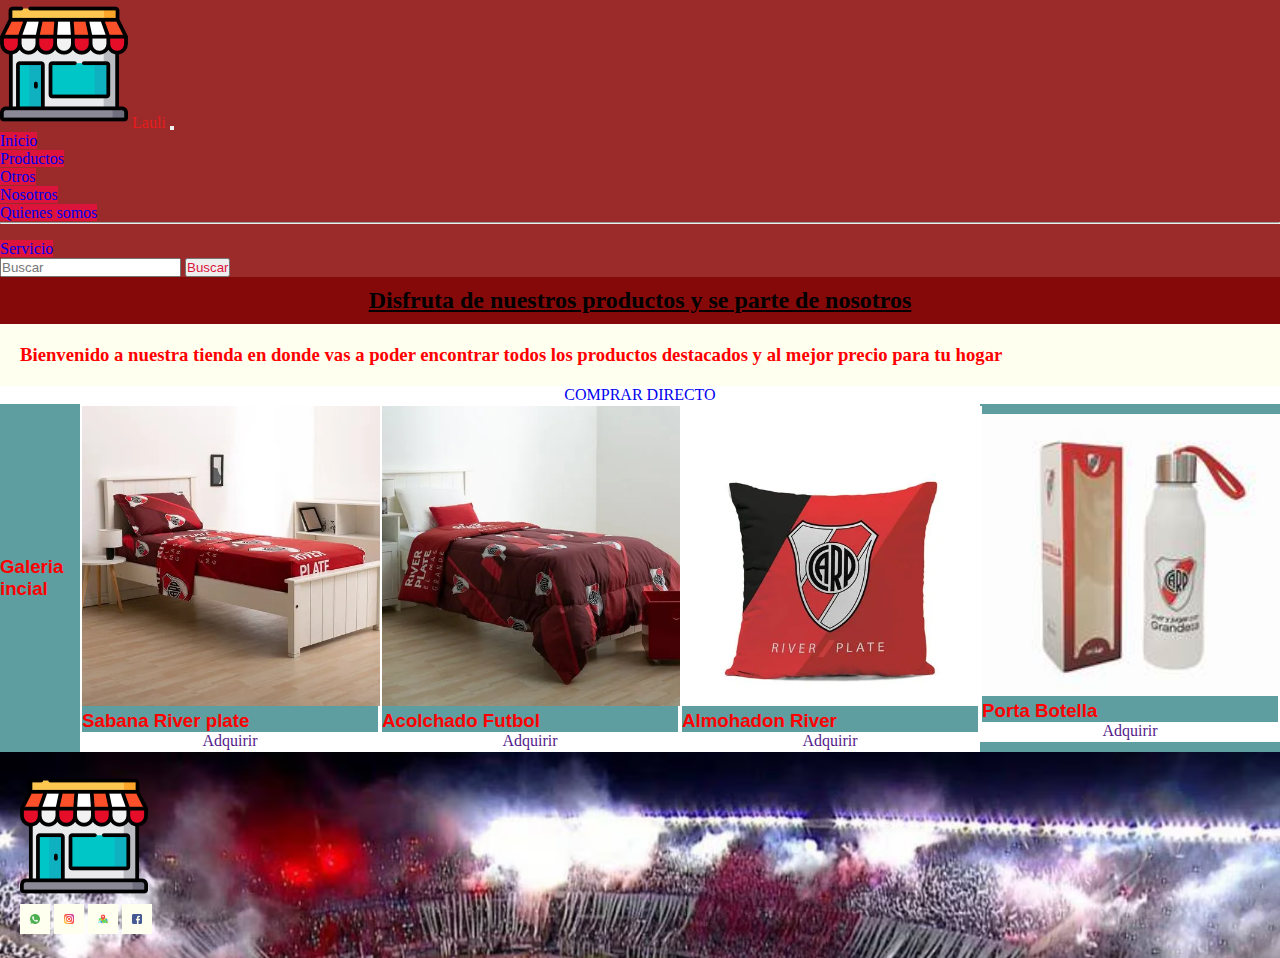
<file: index.html>
<!DOCTYPE html>
<html lang="en">
<head>
    <meta charset="UTF-8">
    <meta name="viewport" content="width=device-width, initial-scale=1.0">
    <link href="https://cdn.jsdelivr.net/npm/bootstrap@5.2.3/dist/css/bootstrap.min.css" rel="stylesheet" integrity="sha384-rbsA2VBKQhggwzxH7pPCaAqO46MgnOM80zW1RWuH61DGLwZJEdK2Kadq2F9CUG65" crossorigin="anonymous">
    <link rel="stylesheet" href="./css/style.css">
    <title>Lauli</title>
</head>
<body>
    <header>
        <nav class="navbar navbar-expand-lg bg-light">
            <div class="container-fluid">
               <img src="./img/store (1).png" alt=""> <a class="navbar-brand" href="#">Lauli</a>
              <button class="navbar-toggler" type="button" data-bs-toggle="collapse" data-bs-targ=""<et="#navbarSupportedContent" aria-controls="navbarSupportedContent" aria-expanded="false" aria-label="Toggle navigation">
                <span class="navbar-toggler-icon"></span>
              </button>
              <div class="collapse navbar-collapse" id="navbarSupportedContent">
                <ul class="navbar-nav me-auto mb-2 mb-lg-0">
                  <li class="nav-item">
                    <a class="nav-link active" aria-current="page" href="#">Inicio</a>
                  </li>
                  <li class="nav-item">
                    <a class="nav-link" href="./pages/producto.html">Productos</a>
                  </li>
                  <li class="nav-item dropdown">
                    <a class="nav-link dropdown-toggle" href="#" role="button" data-bs-toggle="dropdown" aria-expanded="false">
                      Otros
                    </a>
                    <ul class="dropdown-menu">
                      <li><a class="dropdown-item" href="./pages/nosotros.html">Nosotros</a></li>
                      <li><a class="dropdown-item" href="./pages/quienessomos.html">Quienes somos</a></li>
                      <li><hr class="dropdown-divider"></li>
                      <li><a class="dropdown-item" href="./pages/servicio.html">Servicio</a></li>
                    </ul>
                  </li>
                </ul>
                <form class="d-flex" role="search">
                  <input class="form-control me-2" type="search" placeholder="Buscar" aria-label="Search">
                  <button class="btn btn-outline-success" type="submit">Buscar</button>
                </form>
              </div>
            </div>
          </nav>
    </header>
    <main>
        <section class="hero">
            <h2>Disfruta de nuestros productos y se parte de nosotros</h2>
            <h3>Bienvenido a nuestra tienda en donde vas a poder encontrar todos los productos destacados y al mejor precio para tu hogar</h3>
             <a href="./pages/producto.html" class="boton">COMPRAR DIRECTO</a>
         </section>
            <section class="hero1">
             <h3>Galeria incial</h3>
                     <div>
                     <img src="./img/sabanariver.webp" alt="">
                        <h3 class="sabana">Sabana River plate</h3>
                     <a href="" class="boton">Adquirir</a>
                         </div>
                         <div>
                          <img src="./img/acolchadoriver.webp" alt="">
                            <h3 class="acolchado">Acolchado Futbol</h3>
                            <a href="" class="boton">Adquirir</a>
                         </div>
                         <div>
                        <img src="./img/almohadonriver.webp" alt="">
                         <h3 class="almohadon">Almohadon River</h3>
                         <a href="" class="boton">Adquirir</a>
                         </div>
                         <div>
                            <img class="botella1" src="./img/botellariver" alt="">
                         <h3 class="botella">Porta Botella</h3>
                         <a href="" class="boton">Adquirir</a>
                         </div>
                </section>
     </main>
        <footer class="footer1" id="pie">
            <img src="./img/store (1).png" alt="">
           <div>
            <a href=""><img src="./img/whatsapp.png" alt=""></a>
            <a href=""><img src="./img/instagram.png" alt=""></a>
            <a href=""><img src="./img/map.png" alt=""></a>
            <a href=""><img src="./img/facebook.png" alt=""></a>
        </div>
        </footer>
        <script src="https://cdn.jsdelivr.net/npm/bootstrap@5.2.3/dist/js/bootstrap.bundle.min.js" integrity="sha384-kenU1KFdBIe4zVF0s0G1M5b4hcpxyD9F7jL+jjXkk+Q2h455rYXK/7HAuoJl+0I4" crossorigin="anonymous"></script>
  </body>
    </body>
    </html>
</file>
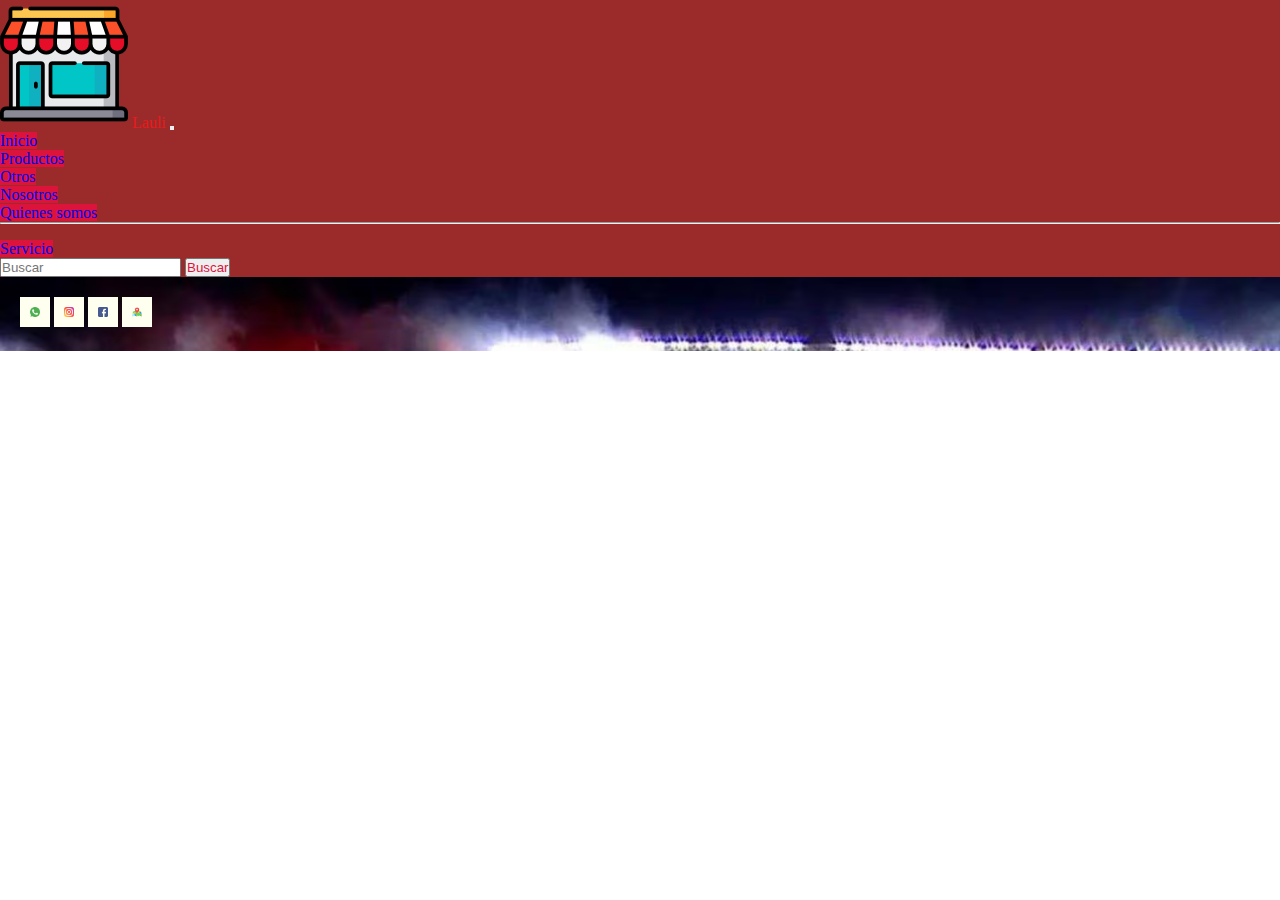
<file: pages/nosotros.html>
<!DOCTYPE html>
<html lang="en">
<head>
    <meta charset="UTF-8">
    <meta name="viewport" content="width=device-width, initial-scale=1.0">
    <link rel="stylesheet" href="../css/style.css">
    <link href="https://cdn.jsdelivr.net/npm/bootstrap@5.2.3/dist/css/bootstrap.min.css" rel="stylesheet" integrity="sha384-rbsA2VBKQhggwzxH7pPCaAqO46MgnOM80zW1RWuH61DGLwZJEdK2Kadq2F9CUG65" crossorigin="anonymous">
    <title>Document</title>
</head>
<body>
        <header>
            <nav class="navbar navbar-expand-lg bg-light">
                <div class="container-fluid">
                    <img src="../img/store (1).png"> <a class="navbar-brand" href="#">Lauli</a>
                  <button class="navbar-toggler" type="button" data-bs-toggle="collapse" data-bs-target="#navbarSupportedContent" aria-controls="navbarSupportedContent" aria-expanded="false" aria-label="Toggle navigation">
                    <span class="navbar-toggler-icon"></span>
                  </button>
                  <div class="collapse navbar-collapse" id="navbarSupportedContent">
                    <ul class="navbar-nav me-auto mb-2 mb-lg-0">
                      <li class="nav-item">
                        <a class="nav-link active" aria-current="page" href="../index.html">Inicio</a>
                      </li>
                      <li class="nav-item">
                        <a class="nav-link" href="../pages/producto.html">Productos</a>
                      </li>
                      <li class="nav-item dropdown">
                        <a class="nav-link dropdown-toggle" href="#" role="button" data-bs-toggle="dropdown" aria-expanded="false">
                          Otros
                        </a>
                        <ul class="dropdown-menu">
                          <li><a class="dropdown-item" href="../pages/nosotros.html">Nosotros</a></li>
                          <li><a class="dropdown-item" href="../pages/quienessomos.html">Quienes somos</a></li>
                          <li><hr class="dropdown-divider"></li>
                          <li><a class="dropdown-item" href="../pages/servicio.html">Servicio</a></li>
                        </ul>
                      </li>
                    </ul>
                    <form class="d-flex" role="search">
                      <input class="form-control me-2" type="search" placeholder="Buscar" aria-label="Search">
                      <button class="btn btn-outline-success" type="submit">Buscar</button>
                    </form>
                  </div>
                </div>
              </nav>
    </header>
    <main>
        <section>

        </section>
    </main>
    <footer id="pie">
        
       <div>
        <a href=""><img src="../img/whatsapp.png" alt=""></a>
        <a href=""><img src="../img/instagram.png" alt=""></a>
        <a href=""><img src="../img/facebook.png" alt=""></a>
        <a href=""><img src="../img/map.png" alt=""></a>
    </div>
    </footer>
    <script src="https://cdn.jsdelivr.net/npm/bootstrap@5.2.3/dist/js/bootstrap.bundle.min.js" integrity="sha384-kenU1KFdBIe4zVF0s0G1M5b4hcpxyD9F7jL+jjXkk+Q2h455rYXK/7HAuoJl+0I4" crossorigin="anonymous"></script>
</body>
</html>
</file>
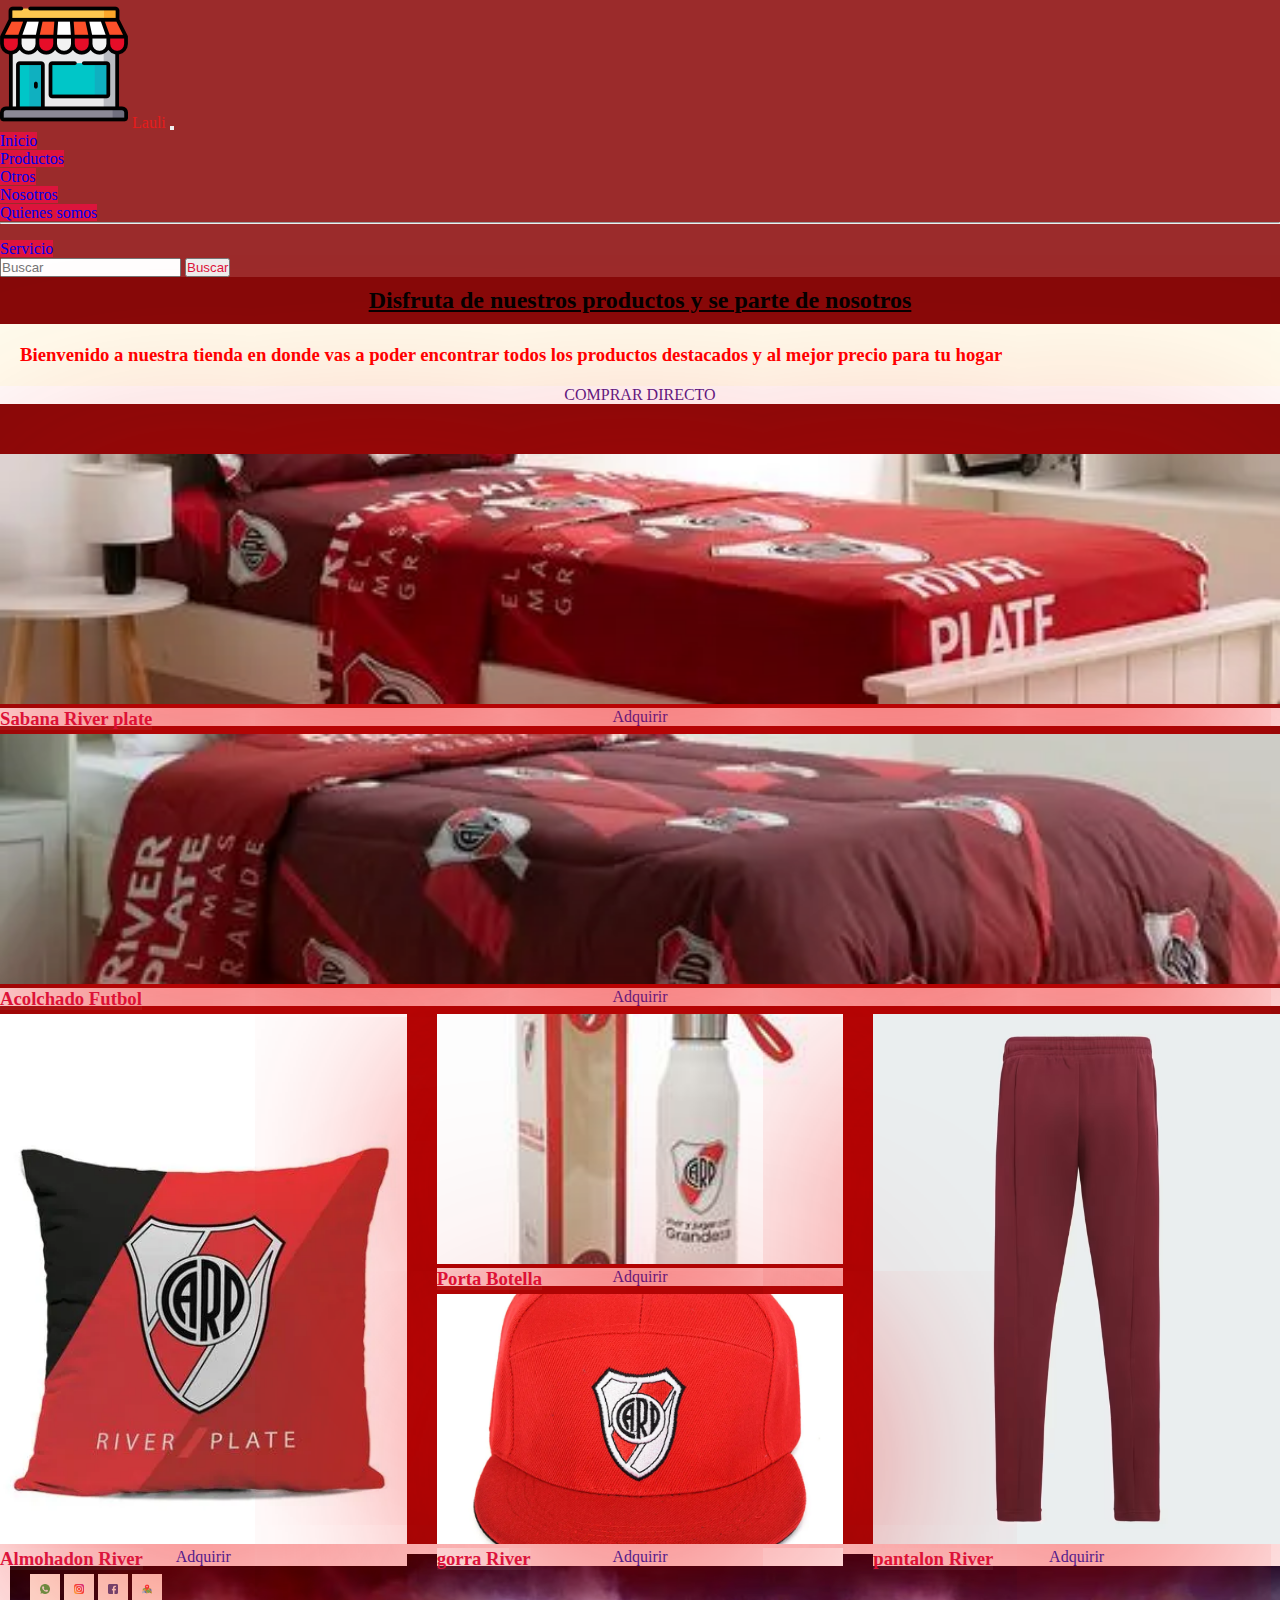
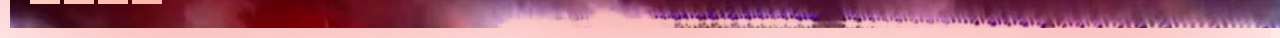
<file: pages/producto.html>
<!DOCTYPE html>
<html lang="en">
<head>
    <meta charset="UTF-8">
    <meta name="viewport" content="width=device-width, initial-scale=1.0">
    <link href="https://cdn.jsdelivr.net/npm/bootstrap@5.2.3/dist/css/bootstrap.min.css" rel="stylesheet" integrity="sha384-rbsA2VBKQhggwzxH7pPCaAqO46MgnOM80zW1RWuH61DGLwZJEdK2Kadq2F9CUG65" crossorigin="anonymous">
    <link rel="stylesheet" href="../css/style.css">
    <title>Document</title>
</head>
<body>
    <header>
        <nav class="navbar navbar-expand-lg bg-light">
            <div class="container-fluid">
                <img src="../img/store (1).png""> <a class="navbar-brand" href="#">Lauli</a>
              <button class="navbar-toggler" type="button" data-bs-toggle="collapse" data-bs-target="#navbarSupportedContent" aria-controls="navbarSupportedContent" aria-expanded="false" aria-label="Toggle navigation">
                <span class="navbar-toggler-icon"></span>
              </button>
              <div class="collapse navbar-collapse" id="navbarSupportedContent">
                <ul class="navbar-nav me-auto mb-2 mb-lg-0">
                  <li class="nav-item">
                    <a class="nav-link active" aria-current="page" href="../index.html">Inicio</a>
                  </li>
                  <li class="nav-item">
                    <a class="nav-link" href="../pages/producto.html">Productos</a>
                  </li>
                  <li class="nav-item dropdown">
                    <a class="nav-link dropdown-toggle" href="#" role="button" data-bs-toggle="dropdown" aria-expanded="false">
                      Otros
                    </a>
                    <ul class="dropdown-menu">
                      <li><a class="dropdown-item" href="../pages/nosotros.html">Nosotros</a></li>
                      <li><a class="dropdown-item" href="../pages/quienessomos.html">Quienes somos</a></li>
                      <li><hr class="dropdown-divider"></li>
                      <li><a class="dropdown-item" href="../pages/servicio.html">Servicio</a></li>
                    </ul>
                  </li>
                </ul>
                <form class="d-flex" role="search">
                  <input class="form-control me-2" type="search" placeholder="Buscar" aria-label="Search">
                  <button class="btn btn-outline-success" type="submit">Buscar</button>
                </form>
              </div>
            </div>
          </nav>
</header>
    <main>
        <section class="hero">
            <h2>Disfruta de nuestros productos y se parte de nosotros</h2>
            <h3>Bienvenido a nuestra tienda en donde vas a poder encontrar todos los productos destacados y al mejor precio para tu hogar</h3>
             <a href="" class="boton">COMPRAR DIRECTO</a>
         </section>
                <section class="grid-container">
                     <div class="grid grid0">
                     <img src="../img/sabanariver.webp" alt="">
                        <h3 class="sabana">Sabana River plate</h3>
                     <a href="" class="boton">Adquirir</a>
                         </div>
                         <div class="grid grid1">
                          <img src="../img/acolchadoriver.webp" alt="">
                            <h3 class="acolchado">Acolchado Futbol</h3>
                            <a href="" class="boton">Adquirir</a>
                         </div>
                         <div class="grid grid2">
                        <img src="../img/almohadonriver.webp" alt="">
                         <h3 class="almohadon">Almohadon River</h3>
                         <a href="" class="boton">Adquirir</a>
                         </div>
                         <div class="grid">
                            <img src="../img/botellariver" alt="">
                         <h3 class="botella">Porta Botella</h3>
                         <a href="" class="boton">Adquirir</a>
                         </div>
                         <div class="grid grid4">
                            <img src="../img/pantalonrojo" alt="">
                            <h3 class="pantalon">pantalon River</h3>
                            <a href="" class="boton">Adquirir</a>
                        </div>
                        <div class="grid">
                            <img src="../img/gorra" alt="">
                            <h3 class="gorra">gorra River</h3>
                            <a href="" class="boton">Adquirir</a>
                        </div>
                         </section>
                </section>
                </main>
    <footer class="footerproducto" id="pie">
       <div>
        <a href=""><img src="../img/whatsapp.png" alt=""></a>
        <a href=""><img src="../img/instagram.png" alt=""></a>
        <a href=""><img src="../img/facebook.png" alt=""></a>
        <a href=""><img src="../img/map.png" alt=""></a>
    </div>
    </footer>
    <script src="https://cdn.jsdelivr.net/npm/bootstrap@5.2.3/dist/js/bootstrap.bundle.min.js" integrity="sha384-kenU1KFdBIe4zVF0s0G1M5b4hcpxyD9F7jL+jjXkk+Q2h455rYXK/7HAuoJl+0I4" crossorigin="anonymous"></script>
</body>
</html>
</file>
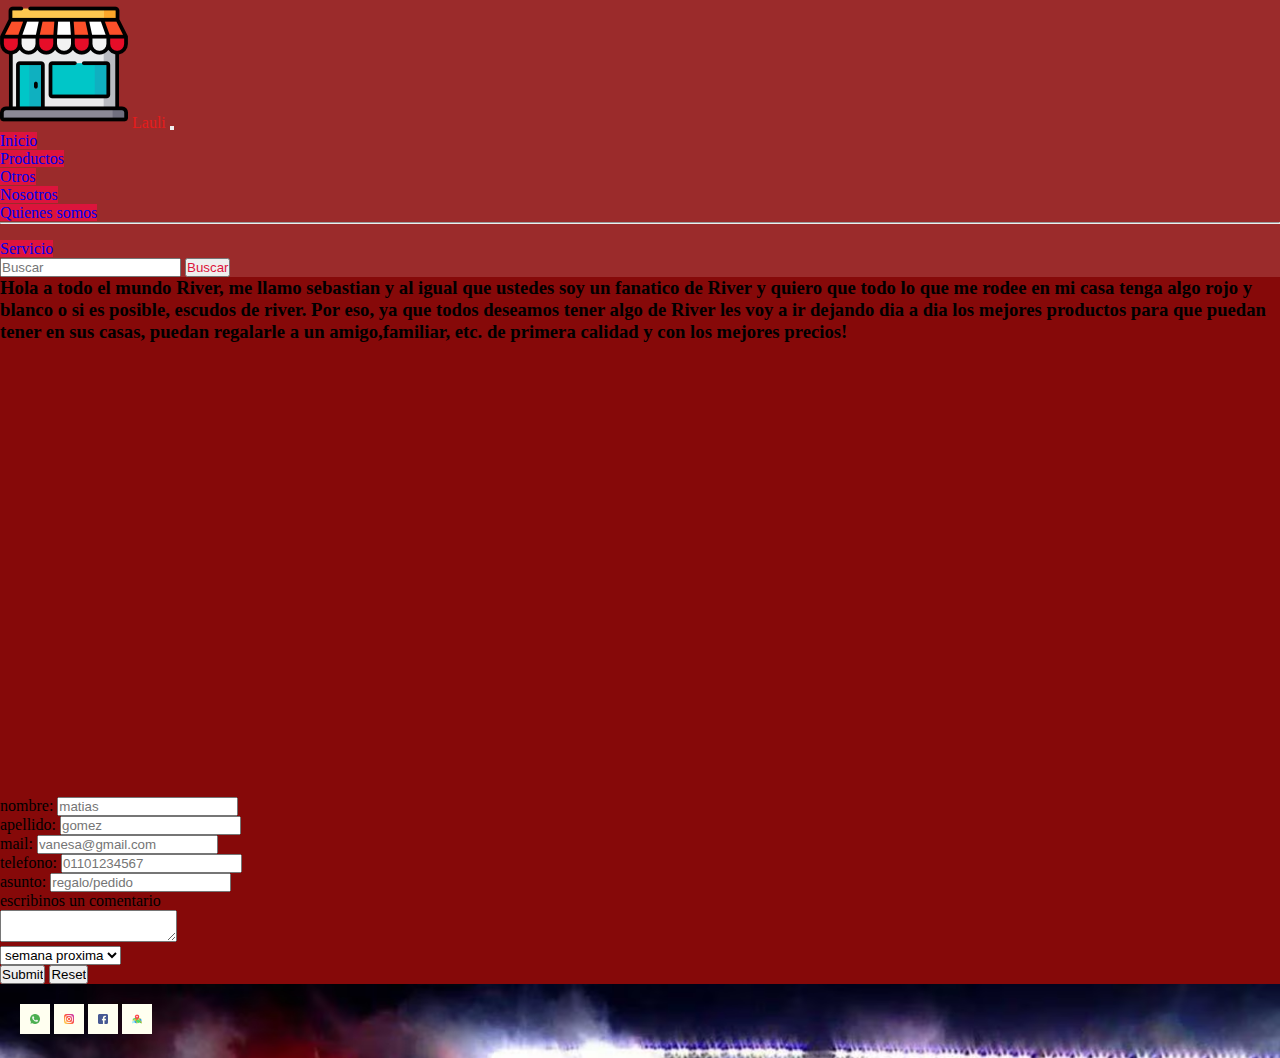
<file: pages/quienessomos.html>
<!DOCTYPE html>
<html lang="en">
<head>
    <meta charset="UTF-8">
    <meta name="viewport" content="width=device-width, initial-scale=1.0">
    <link href="https://cdn.jsdelivr.net/npm/bootstrap@5.2.3/dist/css/bootstrap.min.css" rel="stylesheet" integrity="sha384-rbsA2VBKQhggwzxH7pPCaAqO46MgnOM80zW1RWuH61DGLwZJEdK2Kadq2F9CUG65" crossorigin="anonymous">
    <link rel="stylesheet" href="../css/style.css">
    <title>Document</title>
</head>
<body>
    <header>
        <nav class="navbar navbar-expand-lg bg-light">
            <div class="container-fluid">
                <img src="../img/store (1).png"> <a class="navbar-brand" href="#">Lauli</a>
              <button class="navbar-toggler" type="button" data-bs-toggle="collapse" data-bs-target="#navbarSupportedContent" aria-controls="navbarSupportedContent" aria-expanded="false" aria-label="Toggle navigation">
                <span class="navbar-toggler-icon"></span>
              </button>
              <div class="collapse navbar-collapse" id="navbarSupportedContent">
                <ul class="navbar-nav me-auto mb-2 mb-lg-0">
                  <li class="nav-item">
                    <a class="nav-link active" aria-current="page" href="../index.html">Inicio</a>
                  </li>
                  <li class="nav-item">
                    <a class="nav-link" href="../pages/producto.html">Productos</a>
                  </li>
                  <li class="nav-item dropdown">
                    <a class="nav-link dropdown-toggle" href="#" role="button" data-bs-toggle="dropdown" aria-expanded="false">
                      Otros
                    </a>
                    <ul class="dropdown-menu">
                      <li><a class="dropdown-item" href="../pages/nosotros.html">Nosotros</a></li>
                      <li><a class="dropdown-item" href="../pages/quienessomos.html">Quienes somos</a></li>
                      <li><hr class="dropdown-divider"></li>
                      <li><a class="dropdown-item" href="../pages/servicio.html">Servicio</a></li>
                    </ul>
                  </li>
                </ul>
                <form class="d-flex" role="search">
                  <input class="form-control me-2" type="search" placeholder="Buscar" aria-label="Search">
                  <button class="btn btn-outline-success" type="submit">Buscar</button>
                </form>
              </div>
            </div>
          </nav>
</header>
    <main class="textoquienes">
        <h3>Hola a todo el mundo River, me llamo sebastian y al igual que ustedes soy un fanatico de River y quiero que todo lo que me rodee en mi casa tenga algo rojo y blanco o si es posible, escudos de river.
            Por eso, ya que todos deseamos tener algo de River les voy a ir dejando dia a dia los mejores productos para que puedan tener en sus casas, puedan regalarle a un amigo,familiar, etc. de primera calidad y con los mejores precios!
        </h3>
        <section>
            <iframe src="https://www.google.com/maps/embed?pb=!1m18!1m12!1m3!1d3283.0848362977626!2d-58.50789762488343!3d-34.62729635874272!2m3!1f0!2f0!3f0!3m2!1i1024!2i768!4f13.1!3m3!1m2!1s0x95bcc9cc64de0a59%3A0x6b7f7f904a90044e!2sComuna%2010%2C%20San%20Blas%205023%2C%20C1407%20Cdad.%20Aut%C3%B3noma%20de%20Buenos%20Aires!5e0!3m2!1ses!2sar!4v1725821728508!5m2!1ses!2sar" width="600" height="450" style="border:0;" allowfullscreen="" loading="lazy" referrerpolicy="no-referrer-when-downgrade"></iframe>
        </section>
        <form action="" method="" enctype="">
            <div>
                <label for="">nombre:</label>
                <input type="text" placeholder="matias">
            </div>
            <div>
                <label for="">apellido:</label>
                <input type="text" placeholder="gomez">
            </div>
            <div>
                <label for="">mail:</label>
                <input type="email" placeholder="vanesa@gmail.com">
            </div>
            <div>
                <label for="">telefono:</label>
                <input type="number"placeholder="01101234567">
            </div>
            <div>
                <label for="">asunto:</label>
                <input type="text" placeholder="regalo/pedido">
            </div>
            <div>
                <label for="">escribinos un comentario</label>
            </div>
                <div>
                    <textarea name="" id=""></textarea>
                </div>
                <select name="" id="">
                    <option value="">
                        semana proxima
                    </option>
                    <option value="">
                        15 dias
                    </option>
                    <option value="">
                        +20 dias
                    </option>
                </select>
                <div>
                    <input type="submit">
                    <input type="reset">
                </div>
        </form>
    </main>
    <footer id="pie">
      
       <div>
        <a href=""><img src="../img/whatsapp.png" alt=""></a>
        <a href=""><img src="../img/instagram.png" alt=""></a>
        <a href=""><img src="../img/facebook.png" alt=""></a>
        <a href=""><img src="../img/map.png" alt=""></a>
    </div>
    </footer>
    <script src="https://cdn.jsdelivr.net/npm/bootstrap@5.2.3/dist/js/bootstrap.bundle.min.js" integrity="sha384-kenU1KFdBIe4zVF0s0G1M5b4hcpxyD9F7jL+jjXkk+Q2h455rYXK/7HAuoJl+0I4" crossorigin="anonymous"></script>
</body>
</html>
</file>
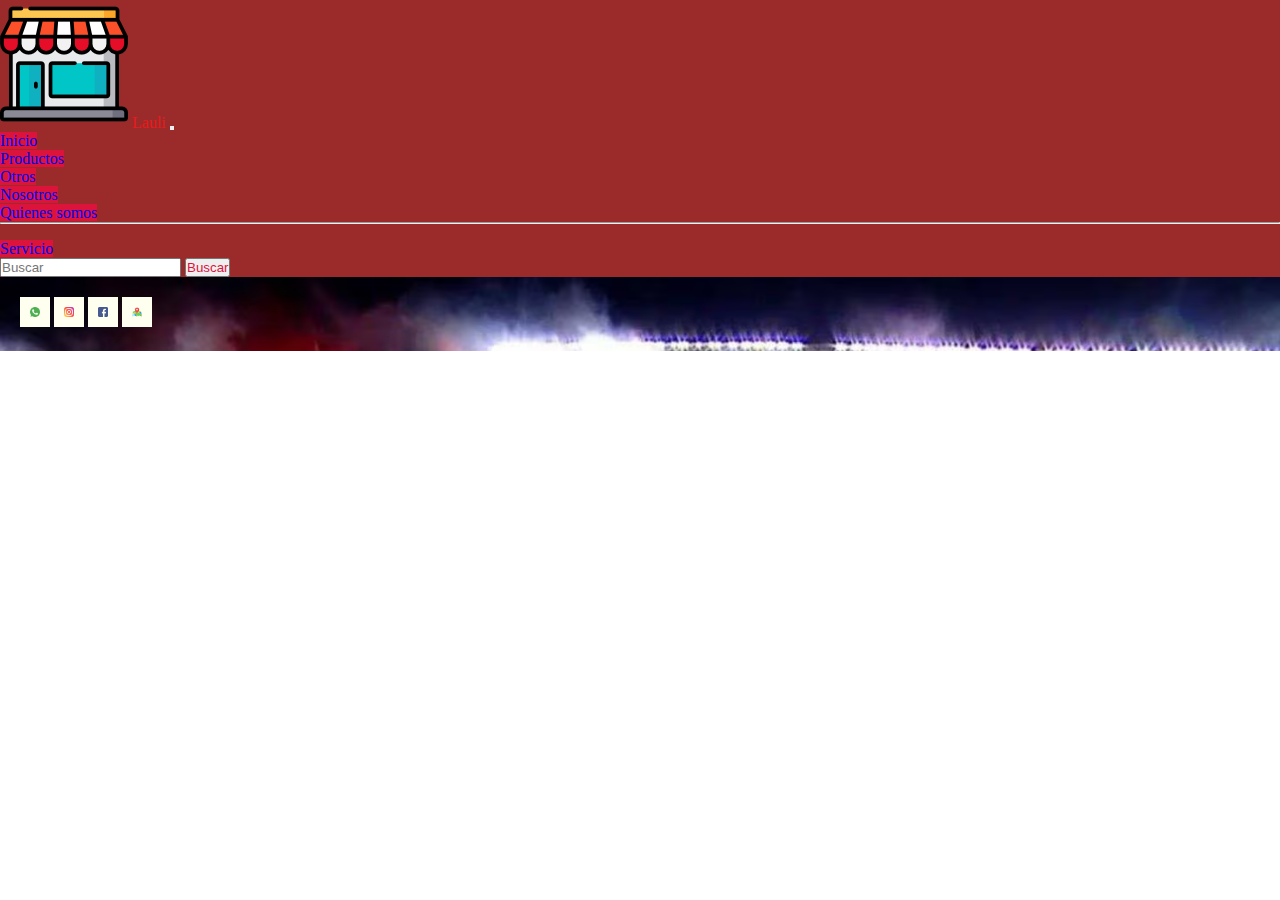
<file: pages/servicio.html>
<!DOCTYPE html>
<html lang="en">
<head>
    <meta charset="UTF-8">
    <meta name="viewport" content="width=device-width, initial-scale=1.0">
    <link href="https://cdn.jsdelivr.net/npm/bootstrap@5.2.3/dist/css/bootstrap.min.css" rel="stylesheet" integrity="sha384-rbsA2VBKQhggwzxH7pPCaAqO46MgnOM80zW1RWuH61DGLwZJEdK2Kadq2F9CUG65" crossorigin="anonymous">
    <link rel="stylesheet" href="../css/style.css">
    <title>Document</title>
</head>
<body>
    <header>
        <nav class="navbar navbar-expand-lg bg-light">
            <div class="container-fluid">
                <img src="../img/store (1).png"> <a class="navbar-brand" href="#">Lauli</a>
              <button class="navbar-toggler" type="button" data-bs-toggle="collapse" data-bs-target="#navbarSupportedContent" aria-controls="navbarSupportedContent" aria-expanded="false" aria-label="Toggle navigation">
                <span class="navbar-toggler-icon"></span>
              </button>
              <div class="collapse navbar-collapse" id="navbarSupportedContent">
                <ul class="navbar-nav me-auto mb-2 mb-lg-0">
                  <li class="nav-item">
                    <a class="nav-link active" aria-current="page" href="../index.html">Inicio</a>
                  </li>
                  <li class="nav-item">
                    <a class="nav-link" href="../pages/producto.html">Productos</a>
                  </li>
                  <li class="nav-item dropdown">
                    <a class="nav-link dropdown-toggle" href="#" role="button" data-bs-toggle="dropdown" aria-expanded="false">
                      Otros
                    </a>
                    <ul class="dropdown-menu">
                      <li><a class="dropdown-item" href="../pages/nosotros.html">Nosotros</a></li>
                      <li><a class="dropdown-item" href="../pages/quienessomos.html">Quienes somos</a></li>
                      <li><hr class="dropdown-divider"></li>
                      <li><a class="dropdown-item" href="../pages/servicio.html">Servicio</a></li>
                    </ul>
                  </li>
                </ul>
                <form class="d-flex" role="search">
                  <input class="form-control me-2" type="search" placeholder="Buscar" aria-label="Search">
                  <button class="btn btn-outline-success" type="submit">Buscar</button>
                </form>
              </div>
            </div>
          </nav>
</header>
    <main>
        <section>

        </section>
    </main>
    <footer id="pie"> 
       <div>
        <a href=""><img src="../img/whatsapp.png" alt=""></a>
        <a href=""><img src="../img/instagram.png" alt=""></a>
        <a href=""><img src="../img/facebook.png" alt=""></a>
        <a href=""><img src="../img/map.png" alt=""></a>
    </div>
    </footer>
    <script src="https://cdn.jsdelivr.net/npm/bootstrap@5.2.3/dist/js/bootstrap.bundle.min.js" integrity="sha384-kenU1KFdBIe4zVF0s0G1M5b4hcpxyD9F7jL+jjXkk+Q2h455rYXK/7HAuoJl+0I4" crossorigin="anonymous"></script>
</body>
</html>
</file>
<file: css/style.css>
*{
    padding: 0%;
    margin: 0%;
    box-sizing: border-box;
}

a{ 
text-decoration: none;
}

header{
    background-color: rgb(255, 38, 30);   
}

.principio{
    height: calc(100vh - 290px);
}

.foto{
    display: flex;
    justify-content: space-evenly;

}

h1{
    color:aqua;
    font-size: 50px;
    font-family: cursive;
    font-weight:150px;
    font-weight:bold;
    display: flex;
    justify-content: center;
}

header{
    background-color: rgb(155, 43, 43);
}

.navbar-brand{
    color: rgb(231, 27, 27);
}

.form-controlme-2{
    background-color: red;
}

.btn-outline-success{
color: crimson;
}

.d-flex{
    color: black;
}
header nav div ul li a{
    background-color: crimson;

}
header h2{
    color: rgba(243, 232, 232, 0.288);
    display: flex;
    justify-content: center;
}

.boton{
    background-color: white;
    border-color: red;
    display: flex;
    justify-content: center;
}

main{
    background-color:rgb(134, 9, 9);
}

.sabana{
    text-align:justify;
    color:brown;
}

.botella{
    text-align: justify;
    color: brown;
}

.acolchado{
    text-align: justify;
    color: brown;
}

.almohadon{
    text-align: justify;
    color: brown;
}

.letras{
    text-align: justify;
    color: brown;
}

.pantalon{
    text-align: justify;
    color: brown;
}

.gorra{
    text-align: justify;
    color: brown;
}

.hero h2{
    text-decoration: underline;
    padding: 10px;
    color:black;
    text-align: center;
    font-family: 'Times New Roman', Times, serif;
}

.hero h3{
    color:ivory

}
.hero1 h3{
    color: red;
    font-family: 'Franklin Gothic Medium', 'Arial Narrow', Arial, sans-serif;
    
}

.hero1 div{
    border:2px solid white;
    width: 300px;
    text-align: center;
    }    

.hero1{
    font-family:cursive;
    text-align: justify;
    background-color: cadetblue;
    color: black;
    
}

.hero h3{
    color: red;
    background-color: ivory;
    padding: 20px;
}

.textoquienes h3{
    color:black;
    font-family: cursive;
    text-decoration: double;
}

.hero1 div img{
    width: 300px;
}


.hero1{
    display: flex;
    display: flex;
    align-items: center;
    justify-content: center;
    align-items: center;
}


.grid-container {
    width: 100%;
    margin-top: 50px;
    display: grid;
    grid-template-columns: repeat(3 ,1fr);
    grid-auto-rows: 250px;
    gap: 30px;
    
}
.grid-container div img{
    width: 100%;
    height: 100%;
    object-fit: cover;
    box-shadow: -3px 46px 238px -14px rgba(240,0,0,0.88);
-webkit-box-shadow: -3px 46px 238px -14px rgba(240,0,0,0.88);
-moz-box-shadow: -3px 46px 238px -14px rgba(240,0,0,0.88);
}

.grid1{
    grid-column: span 3;
}

.grid0{
    grid-column: span 3;
    width: 100%;
    height: 100%;
}

.grid2{
    grid-row: span 2;
}

.grid4{
    grid-row: span 2;
}

.grid{
    position: relative;
}

.grid h3{
    position: absolute;
    bottom:auto;
    color: crimson;
    background-color: rgba(241, 239, 239, 0.068);
}


footer{
    background-color: lightskyblue;
    background-image: url(../img/monumental1);
    background-repeat: no-repeat;
    background-position:top;
    background-size: cover;
}

footer{
    padding: 20px;
}

footer div a img{
    background-color: ivory;
    width: 30px;
    padding: 10px;
}

.footerproducto{
    margin: 10px;
    width: 100%;
    height: 100%;
}

@media screen and(max-width:1325px) {
    .principio{
        flex-direction:column ;
    }
    .hero{
        width: 100%;
    }
    .hero1{
        width: 100%;
    }
    .footer1{
        width: 100%;
    }
}

@media screen and(max-width:900px) {
    .principio{
        flex-direction:column ;
    }
    .hero{
        width: 100%;
    }
    .hero1{
        width: 100%;
    }
    .footer1{
        width: 100%;
    }
    }

    @media screen and (max-width:400px){
        .grid-container {
            display: grid;
            grid-template-columns: repeat(2 ,1fr);
            grid-auto-rows: 250px;
        }
        .grid{
            grid-column: span 1;
            grid-row: span 1;
        }
    }
</file>
